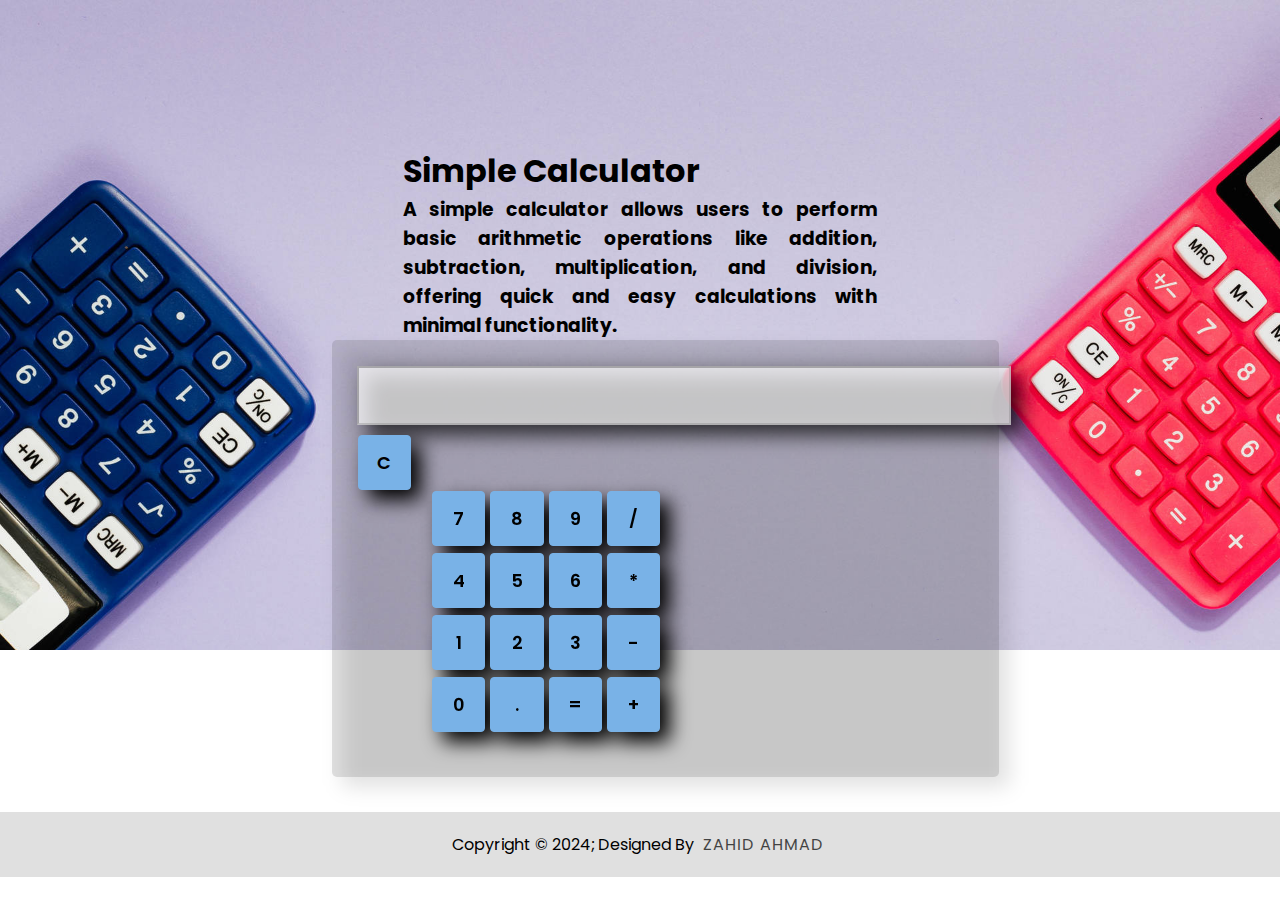
<file: Task 3 Calculator/index.html>
<!DOCTYPE html>

<html lang="en">

</html>

<head>
    <meta charset="UFT-8">
    <meta name="viewport" content="width=device-width, initial-scale=1">
    <title>CALCULATOR</title>
    <link rel="stylesheet" href="style.css">
    <link
        href="https://fonts.googleapis.com/css2?family=Lato:ital,wght@0,100;0,300;0,400;0,700;0,900;1,100;1,300;1,400;1,700;1,900&display=swap"
        rel="stylesheet">
    <link rel="icon" type="image/x-icon" href="asset/favicon.png">

</head>

<body>
    <div id="calc">
        <!-- <input type="text" id="display" disabled> -->
        <div class="container">
            <div class="box">
                <div class="left">
                    <h1>Simple Calculator</h1>
                    <h3>A simple calculator allows users to perform basic arithmetic operations like addition,
                        subtraction, multiplication, and division, offering quick and easy calculations with minimal
                        functionality.</h3>
                </div>

                <div class="right">
                    <input type="text" id="display" disabled>
                    <div>
                        <button class="btn" onclick="clearDisplay()">C</button>
                        <div class="right-move">

                            <button class="btn" onclick="appendToDisplay('7')">7</button>
                            <button class="btn" onclick="appendToDisplay('8')">8</button>
                            <button class="btn" onclick="appendToDisplay('9')">9</button>
                            <button class="btn" onclick="appendToDisplay('/')">/</button>
                        </div>
                    </div>
                    <div class="right-move">
                        <button class="btn" onclick="appendToDisplay('4')">4</button>
                        <button class="btn" onclick="appendToDisplay('5')">5</button>
                        <button class="btn" onclick="appendToDisplay('6')">6</button>
                        <button class="btn" onclick="appendToDisplay('*')">*</button>
                    </div>
                    <div class="right-move">
                        <button class="btn" onclick="appendToDisplay('1')">1</button>
                        <button class="btn" onclick="appendToDisplay('2')">2</button>
                        <button class="btn" onclick="appendToDisplay('3')">3</button>
                        <button class="btn" onclick="appendToDisplay('-')">-</button>
                    </div>
                    <div class="right-move">
                        <button class="btn" onclick="appendToDisplay('0')">0</button>
                        <button class="btn" onclick="appendToDisplay('.')">.</button>
                        <button class="btn" onclick="calculate()">=</button>
                        <button class="btn" onclick="appendToDisplay('+')">+</button>
                    </div>
                </div>
            </div>
        </div>
        <footer>
            <div class="footer">
                <p>Copyright &copy; 2024; Designed By <span class="Designer">Zahid Ahmad</span> </p>
            </div>
        
        </footer>
    </div>
<!-- -----------------------Footer---------------------- -->

<!-- ------------------JS------------------- -->
    <script>
        function appendToDisplay(value) {
            document.getElementById('display').value += value;
        }

        function clearDisplay() {
            document.getElementById('display').value = ' ';
        }

        function calculate() {
            const display = document.getElementById('display');
            try {
                display.value = eval(display.value);
            } catch (error) {
                display.value = 'Error';
            }
        }

        document.addEventListener('keydown', function (event) {
            const key = event.key;
            const operators = ['+', '-', '*', '/'];

            if (!isNaN(key) || operators.includes(key) || key === '.') {
                appendToDisplay(key);
            } else if (key === 'Enter') {
                calculate();
            } else if (key === 'Backspace') {
                display.value = display.value.slice(0, -1);
            } else if (key.toLowerCase() === 'c') {
                clearDisplay();
            }
        });
    </script>
</body>

</html>
</file>
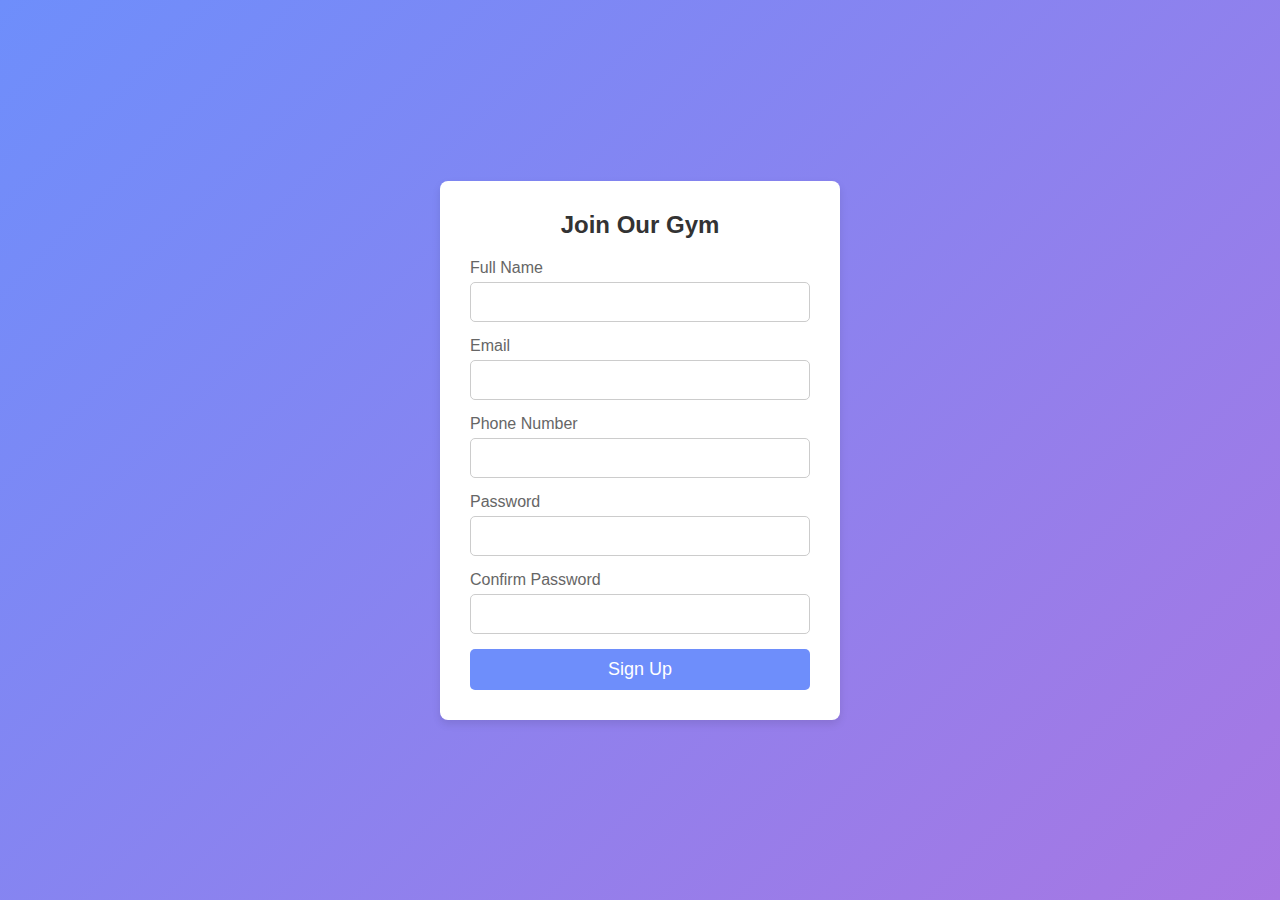
<file: Task 2- Landing page/signup-page.html>
<!DOCTYPE html>
<html lang="en">
<head>
  <meta charset="UTF-8">
  <meta name="viewport" content="width=device-width, initial-scale=1.0">
  <title>Gym Signup</title>
  <link rel="stylesheet" href="style2.css">
</head>
<body>
  <div class="signup-container">
    <div class="signup-form">
      <h2>Join Our Gym</h2>
      <form action="submit_form.php" method="post">
        <div class="form-group">
          <label for="full-name">Full Name</label>
          <input type="text" id="full-name" name="full-name" required>
        </div>
        <div class="form-group">
          <label for="email">Email</label>
          <input type="email" id="email" name="email" required>
        </div>
        <div class="form-group">
          <label for="phone">Phone Number</label>
          <input type="tel" id="phone" name="phone" required>
        </div>
        <div class="form-group">
          <label for="password">Password</label>
          <input type="password" id="password" name="password" required>
        </div>
        <div class="form-group">
          <label for="confirm-password">Confirm Password</label>
          <input type="password" id="confirm-password" name="confirm-password" required>
        </div>
        <button type="submit" class="btn-submit">Sign Up</button>
      </form>
    </div>
  </div>
</body>
</html>
</file>
<file: Task 3 Calculator/style.css>
@import url('https://fonts.googleapis.com/css2?family=Martel+Sans:wght@600&family=Poppins:wght@300;400;700&display=swap');

* {
    padding: 0;
    margin: 0;
    font-family: 'Poppins', sans-serif;

}

.container{
    padding: 5px 75px;
    padding-top: 3.5vw;
}
#calc{
    background-image: url(asset/bg.jpg);
    background-position: center center;
    /* padding: 40px; */
    /* padding-bottom: 10vw; */
    color: rgb(0, 0, 0);
    background-position: 1% 0vw ;
    /* background-size: cover ; */
    background-size: max(1200px, 100vw);
    position: relative;
    background-repeat: no-repeat;
    /* height: 40vw; */
    height: 650px;
    max-width: 100%;
    
}

.box{
    display: flex;
    text-align: justify;
    justify-content: center;
    flex-wrap: wrap;
    padding-top: 3vw;
    padding-bottom: 30px;
}

.left{
    flex-basis: 42%;
    padding-top: 5vw;
}
.right{
    filter: drop-shadow(10px 10px 10px black);
    position: relative;
    left: 2vw;
    right: 50px;
    padding-top: 2vw;
    padding-left: 2vw;
    padding-bottom: 3vw;
    padding-right: 4vw;
    background-color:rgba(0, 0, 0, 0.116);
    /* flex-basis: 32%; */
    border-radius: 5px;
}

.right .btn{
    background-color: #79b2e7;
    color: black;
    padding: 1vw 2vw;
    font-size: 1.4vw;
    border-radius: 4px;
    border: 1px solid  #79b2e7;
    font-weight: 600;
    position: relative;
    width: 2.3%;
    /* height: 50px; */
    margin: 0.1%;
    cursor: pointer;
    /* bottom: 5%; */
}

input[type="text"] {
    padding-top: 10px;
    width: 110%;
    height: 3.5vw;
    
    text-align: right;
    margin-bottom: 10px;
    font-size: 30px;
    background-color: rgba(255, 255, 255, 0.719);
}

.right .right-move{
    position: relative;
    left: 5.8vw;
    padding-bottom: .5vw;
}

.right .right-move button {
    justify-content: center;
    display: inline-flex;
}
.right button{
    justify-content: center;
    display: inline-flex;
}

.footer{
    background-color: rgba(0, 0, 0, 0.123);
    padding: 20px;
    color: black;
    text-align: center;
}

.Designer{
    opacity: 0.7;
    text-transform: uppercase;
    letter-spacing: 1px;
    font-weight: 400;
    margin: 0 5px;
}
</file>
<file: Task 2- Landing page/style2.css>
@import url('https://fonts.googleapis.com/css2?family=Martel+Sans:wght@600&family=Poppins:wght@300;400;700&display=swap');

* {
  box-sizing: border-box;
  margin: 0;
  padding: 0;
  font-family: 'Arial', sans-serif;
}

body {
  background: linear-gradient(135deg, #6e8efb, #a777e3);
  display: flex;
  justify-content: center;
  align-items: center;
  height: 100vh;
}

.signup-container {
  background: #fff;
  border-radius: 8px;
  box-shadow: 0 4px 8px rgba(0, 0, 0, 0.1);
  width: 400px;
  padding: 30px;
  text-align: center;
}

.signup-form h2 {
  margin-bottom: 20px;
  color: #333;
}

.form-group {
  margin-bottom: 15px;
  text-align: left;
}

.form-group label {
  display: block;
  margin-bottom: 5px;
  color: #666;
}

.form-group input {
  width: 100%;
  padding: 10px;
  border: 1px solid #ccc;
  border-radius: 5px;
  font-size: 16px;
}

.btn-submit {
  width: 100%;
  padding: 10px;
  background-color: #6e8efb;
  border: none;
  border-radius: 5px;
  color: white;
  font-size: 18px;
  cursor: pointer;
  transition: background-color 0.3s ease;
}

.btn-submit:hover {
  background-color: #576bf6;
}
</file>
